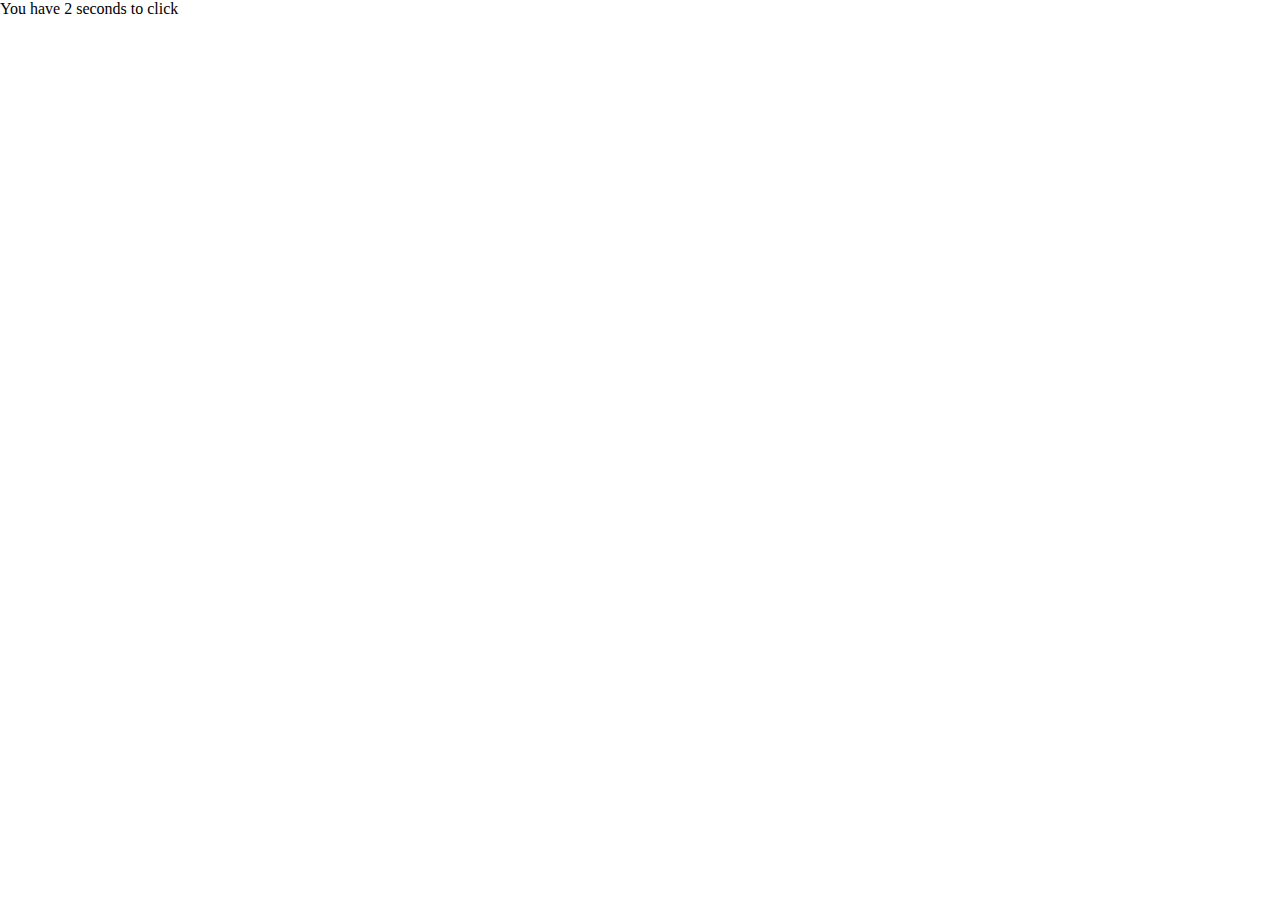
<file: workshop/exercise-1.2/index.html>
<!DOCTYPE html>
<html>
  <head>
    <style>
       * {
        margin: 0;
        padding: 0;
      }
      body {
        width: 100vw;
        height: 100vh;
      }
    </style>
  </head>
  <body>
    <p class="time-text">You have <span id="time"></span> seconds to click</p>
    <p class="result" id="result"></p>
    <script src="app.js"></script>
  </body>
</html>
</file>
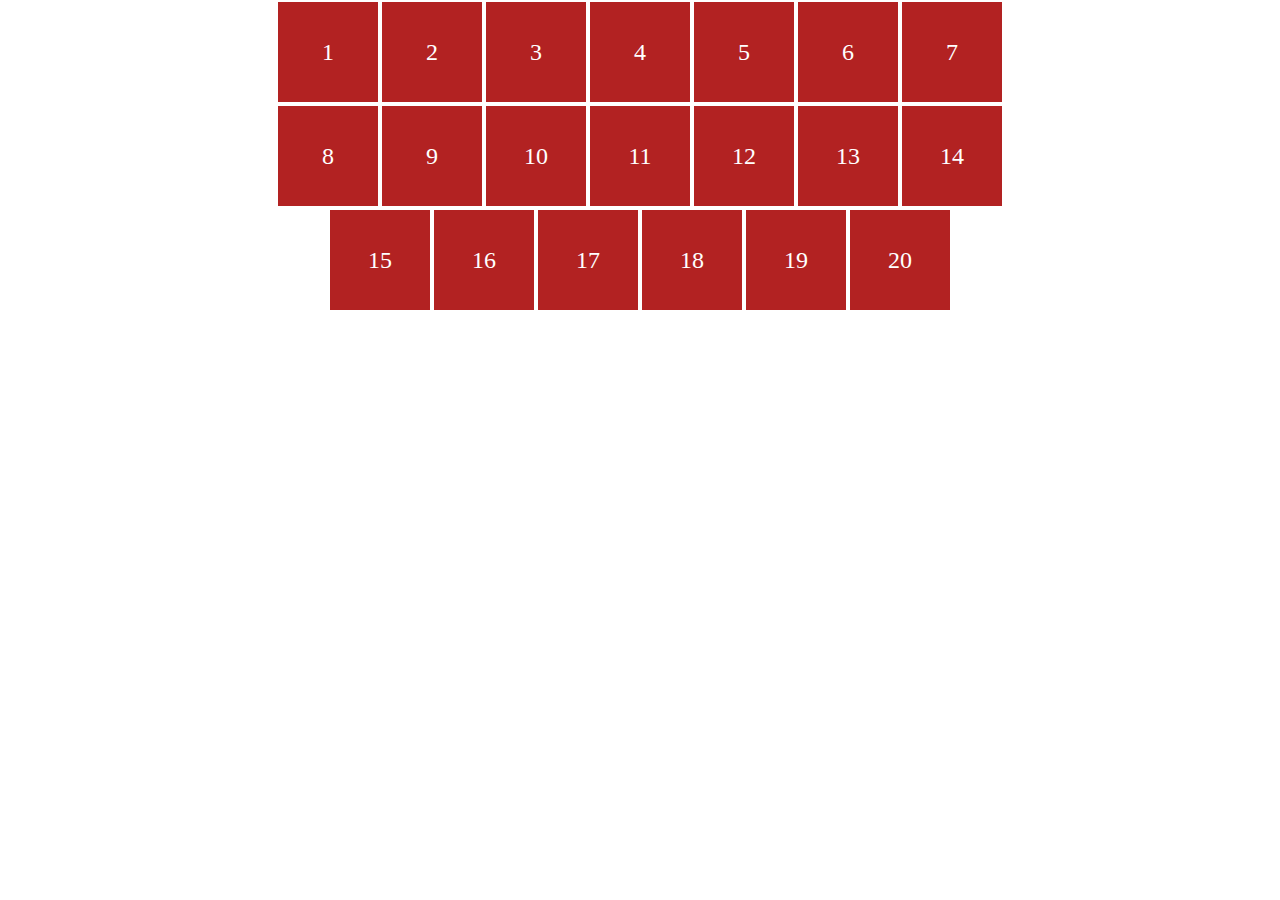
<file: workshop/exercise-2.1/index.html>
<!DOCTYPE html>
<html>
  <head>
    <title>Exercise 2.1</title>
    <style>
      * {
        margin: 0;
        padding: 0;
      }
      body {
        width: 100vw;
        height: 100vh;
      }
    </style>
  </head>
  <body>
    <div class="main" id="main"></div>
    <script src="app.js"></script>
  </body>
</html>
</file>
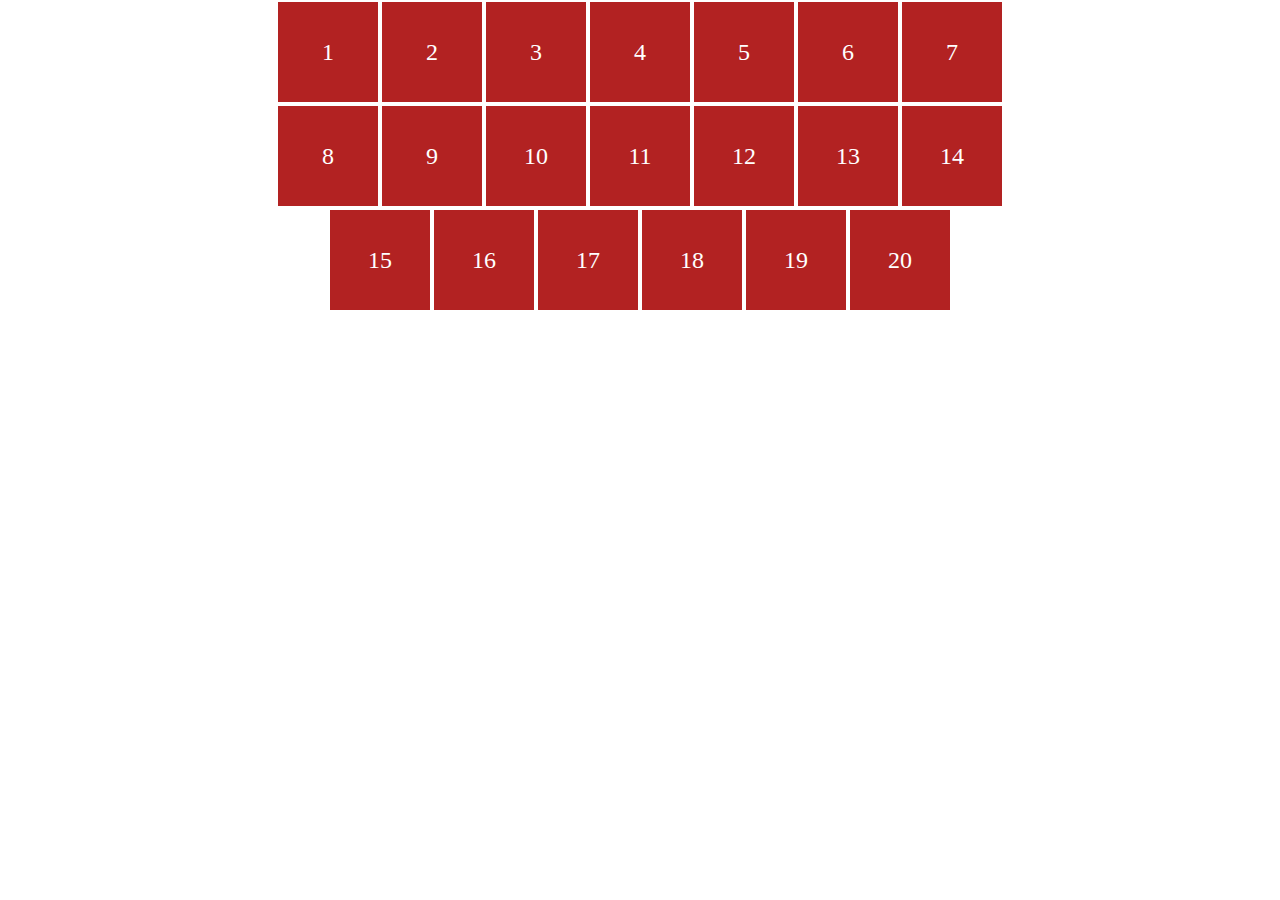
<file: workshop/exercise-2.2/index.html>
<!DOCTYPE html>
<html>
  <head>
    <title>Exercise 2.2</title>
    <style>
       * {
        margin: 0;
        padding: 0;
      }
      body {
        width: 100vw;
        height: 100vh;
      }
    </style>
  </head>
  <body>
    <div class="main" id="main"></div>
    <script src="app.js"></script>
  </body>
</html>
</file>
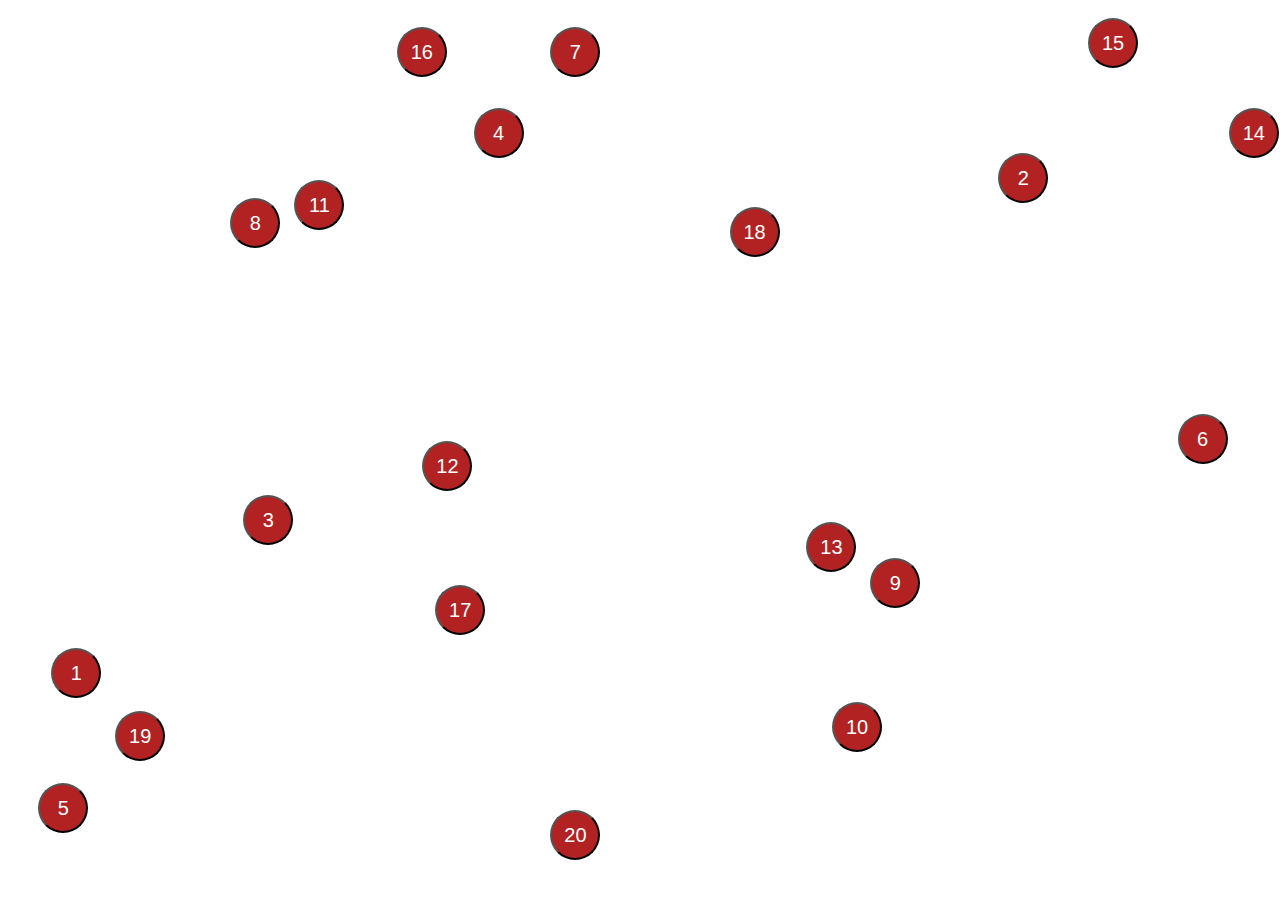
<file: workshop/exercise-2.3/index.html>
<!DOCTYPE html>
<html>
  <head>
    <title>Exercise 2.3</title>
    <style>
       * {
        margin: 0;
        padding: 0;
      }
      body {
        width: 100vw;
        height: 100vh;
      }
    </style>
  </head>
  <body>
    <div class="main" id="main"></div>
    <script src="app.js"></script>
  </body>
</html>
</file>
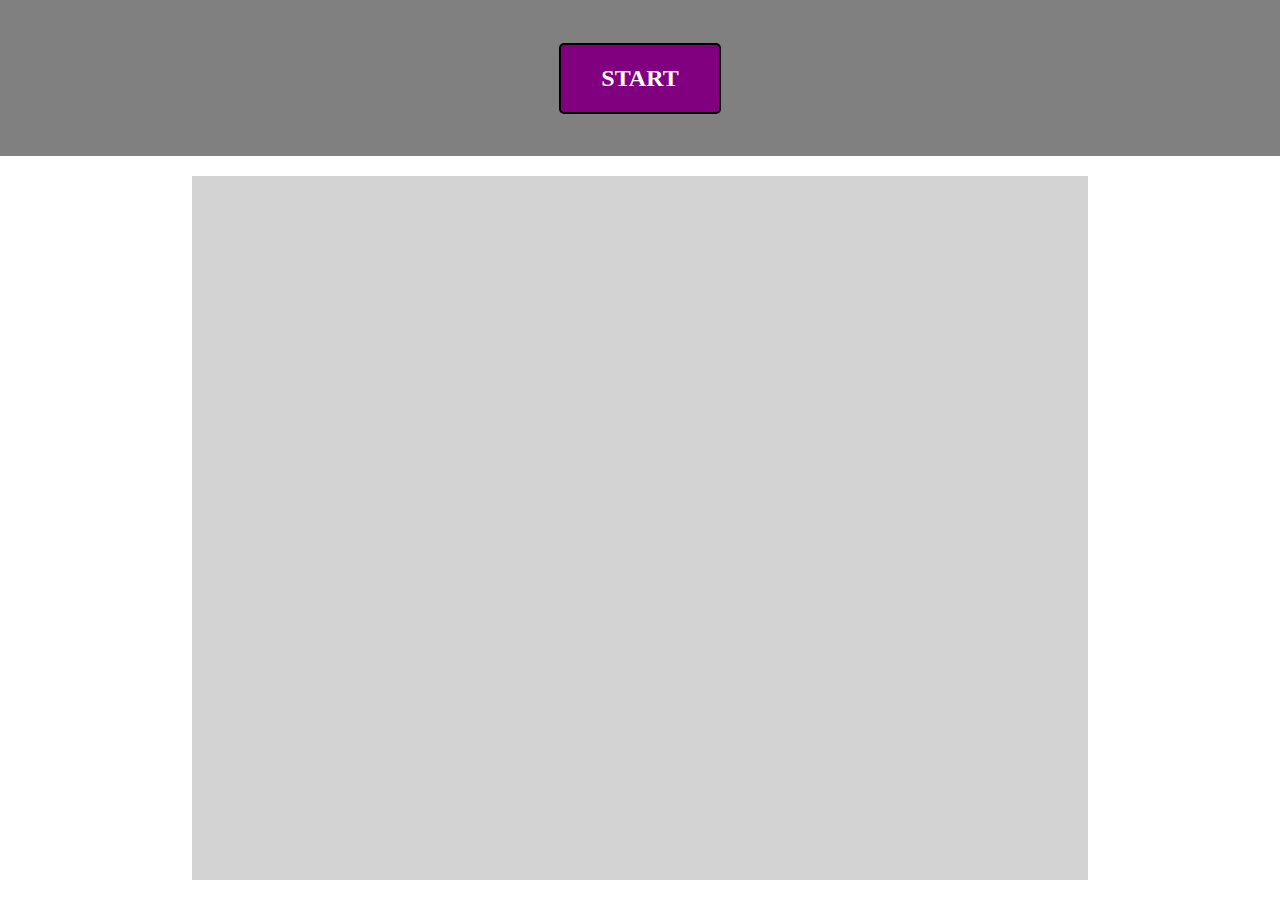
<file: workshop/exercise-2.4/index.html>
<!DOCTYPE html>
<html>
  <head>
    <title>Exercise 2.4</title>
    <style>
       * {
        margin: 0;
        padding: 0;
      }
      body {
        width: 100vw;
        height: 100vh;
      }
    </style>
  </head>
  <body>
    <div class="main" id="main"></div>
    <script src="app.js"></script>
  </body>
</html>
</file>
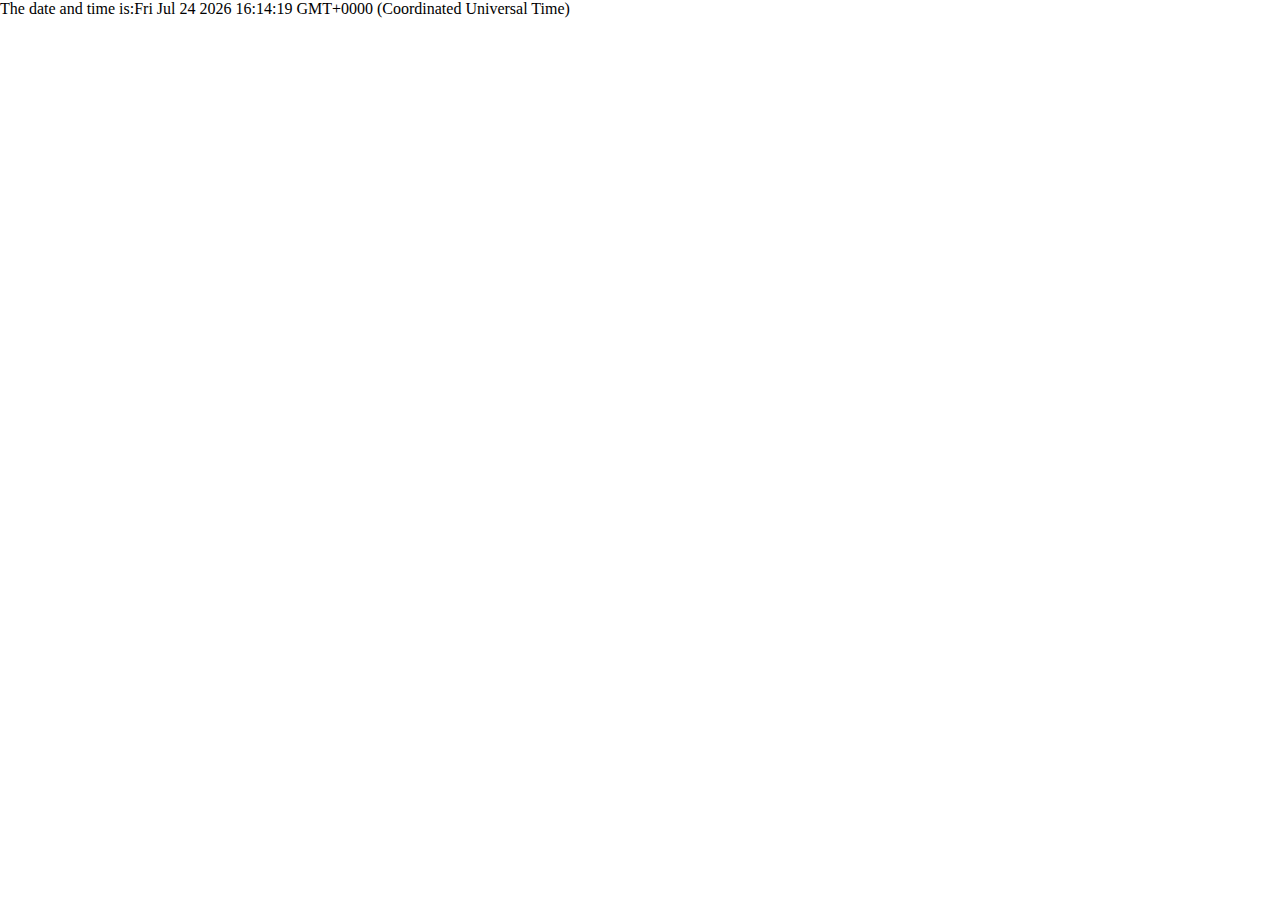
<file: workshop/exercise-3.1/index.html>
<!DOCTYPE html>
<html>
  <head>
    <link href="https://fonts.googleapis.com/css2?family=Orbitron:wght@500&display=swap" rel="stylesheet">
    <title>Exercise 3.1</title>
    <style>* {
      margin: 0;
      padding: 0;
    }
    body {
      width: 100vw;
      height: 100vh;
    }</style>
  </head>
  <body>
    <div class="main" id="main"></div>
    <script src="app.js"></script>
  </body>
</html>
</file>
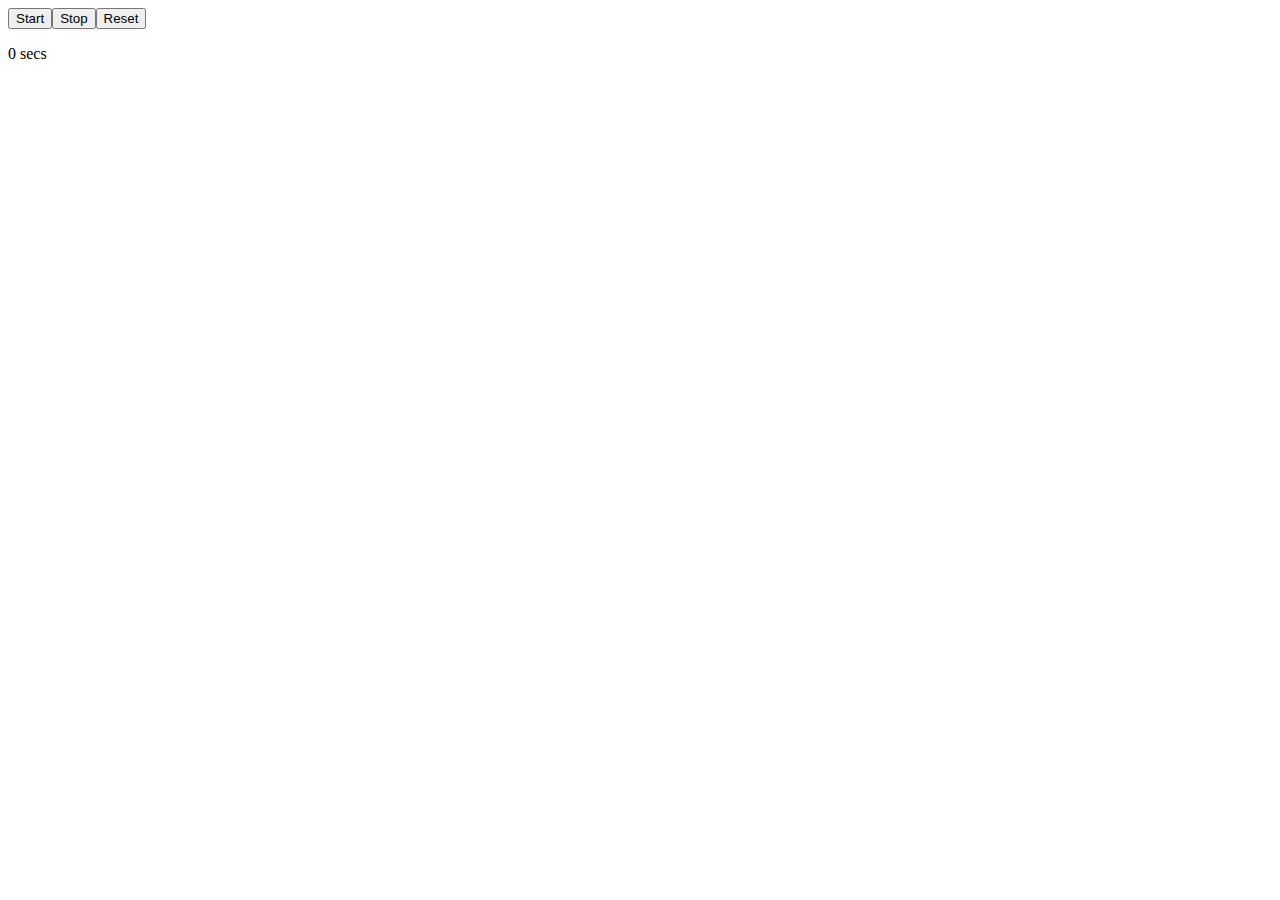
<file: workshop/exercise-3.2/index.html>
<!DOCTYPE html>
<html>
  <head>
    <link href="https://fonts.googleapis.com/css2?family=Lato:wght@100&display=swap" rel="stylesheet">
    <title>Exercise 3.2</title>
    <style>
      .btn{
        padding: 30px 60px 30px 60px;
        margin:0 2% 2% 2%;
      }
    </style>
  </head>
  <body>
    <div class="main" id="main"></div>
    <script src="app.js"></script>
  </body>
</html>
</file>
